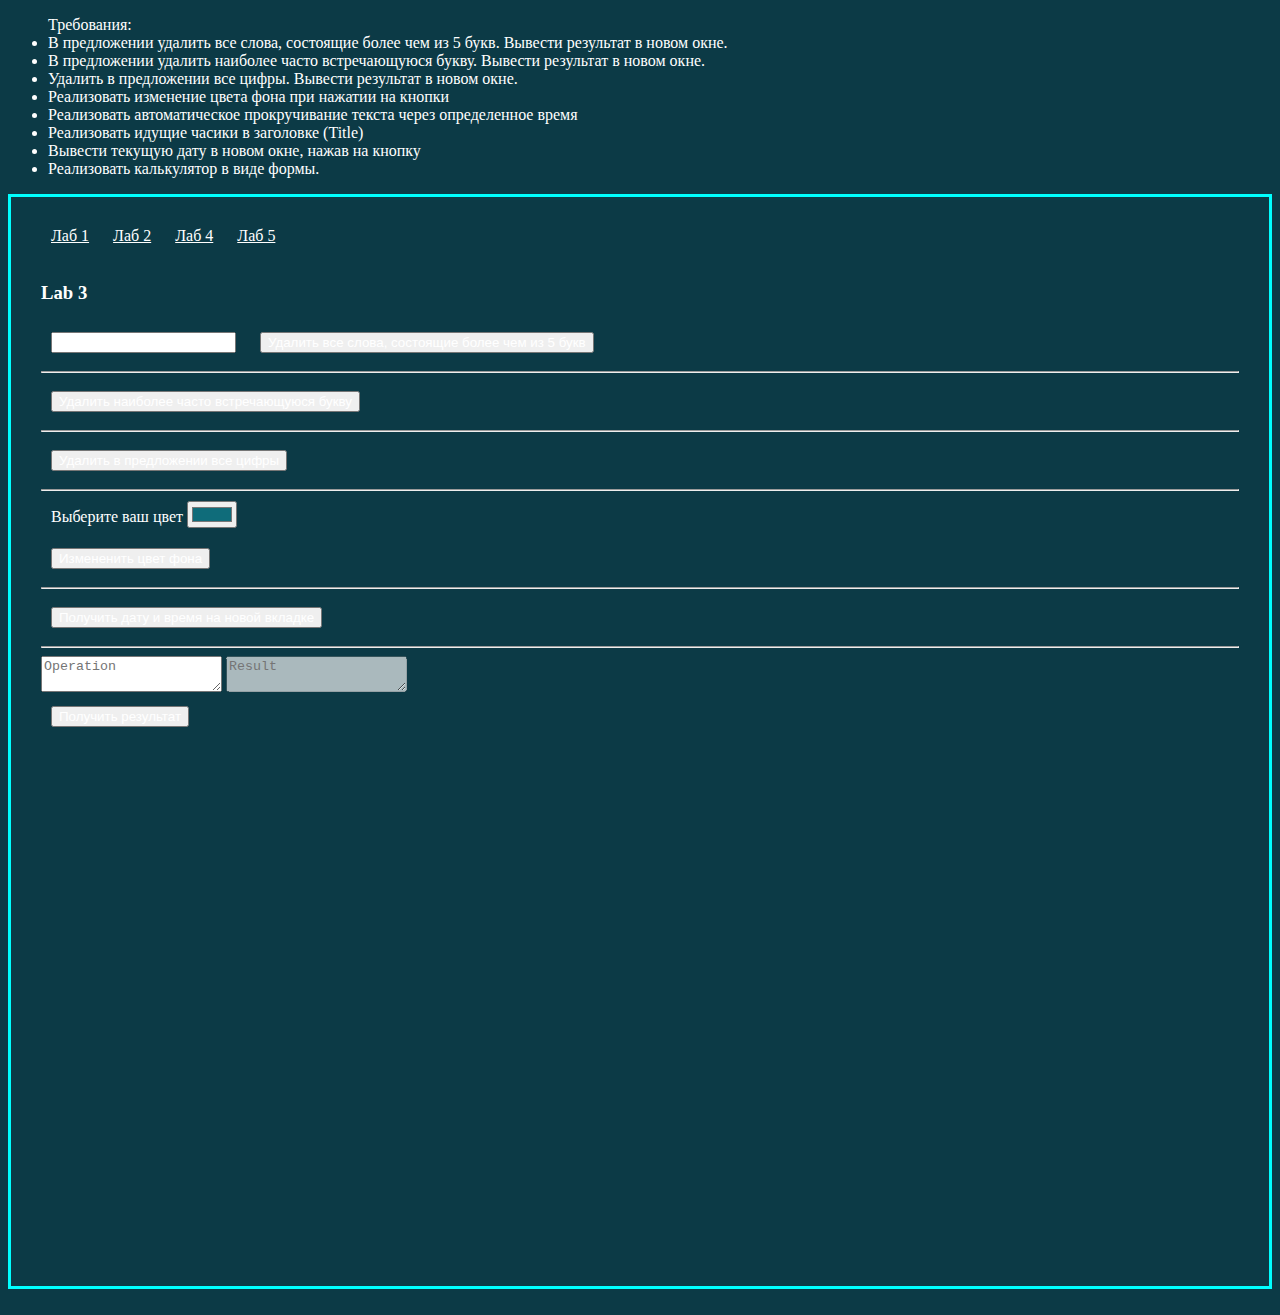
<file: index.html>
<!doctype html>
<html lang="en">

<head>
    <meta charset="UTF-8">
    <meta http-equiv="X-UA-Compatible" content="IE=edge">
    <meta charset="utf-8">
    <meta name="viewport" content="width=device-width, initial-scale=1">
    <link href="https://cdn.jsdelivr.net/npm/bootstrap@5.0.0-beta3/dist/css/bootstrap.min.css" rel="stylesheet"
        integrity="sha384-eOJMYsd53ii+scO/bJGFsiCZc+5NDVN2yr8+0RDqr0Ql0h+rP48ckxlpbzKgwra6" crossorigin="anonymous">
    <link rel="stylesheet" href="static/css/style.css" type="text/css">
    <title>Рустам Ситдиков</title>
</head>

<body>
    <div class="container">
        <div class="row mt-3">
            <div class="col-md-6">
                <ul>Требования:
                    <li>В предложении удалить все слова, состоящие более чем из 5 букв. Вывести результат в новом окне.
                    </li>
                    <li>В предложении удалить наиболее часто встречающуюся букву. Вывести результат в новом окне.</li>
                    <li>Удалить в предложении все цифры. Вывести результат в новом окне.</li>
                    <li>Реализовать изменение цвета фона при нажатии на кнопки</li>
                    <li>Реализовать автоматическое прокручивание текста через определенное время</li>
                    <li>Реализовать идущие часики в заголовке (Title)</li>
                    <li>Вывести текущую дату в новом окне, нажав на кнопку</li>
                    <li>Реализовать калькулятор в виде формы.</li>
                </ul>
            </div>
            <div class="col-md-6 task_form">
                <a class="btn btn-info" href="lab1.html">Лаб 1</a>
                <a class="btn btn-info" href="lab1.html">Лаб 2</a>
                <a class="btn btn-info" href="lab4.html">Лаб 4</a>
                <a class="btn btn-info" href="lab5.html">Лаб 5</a>
                <br>
                <br>
                <h3>Lab 3</h3>
                <input class="form-control form-control-lg" id="inputForm">
                <button class="btn btn-info" id="btn1">Удалить все слова, состоящие более чем из 5 букв</button>
                <hr>
                <button class="btn btn-info" id="btn2">Удалить наиболее часто встречающуюся букву</button>
                <hr>
                <button class="btn btn-info" id="btn3">Удалить в предложении все цифры</button>
                <hr>
                <div class="colorPicker">
                    <label for="exampleColorInput" class="form-label">Выберите ваш цвет</label>
                    <input type="color" class="form-control form-control-color" id="exampleColorInput"
                        title="Выберите цвет" value="#0f6c7a">
                </div>
                <button class="btn btn-info" id="btn4">Измененить цвет фона</button>
                <hr>
                <button class="btn btn-info" id="btn5">Получить дату и время на новой вкладке</button>
                <hr>
                <div class="calculator m-3">
                    <textarea id="calculator" placeholder="Operation"></textarea>
                    <textarea id="result" placeholder="Result" disabled></textarea>
                    <br>
                    <button class="btn btn-info" id="btn6">Получить результат</button>
                    <br>
                </div>
            </div>
        </div>
        <br>
        <script src="static/js/labs.js"></script>
</body>

</html>
</file>
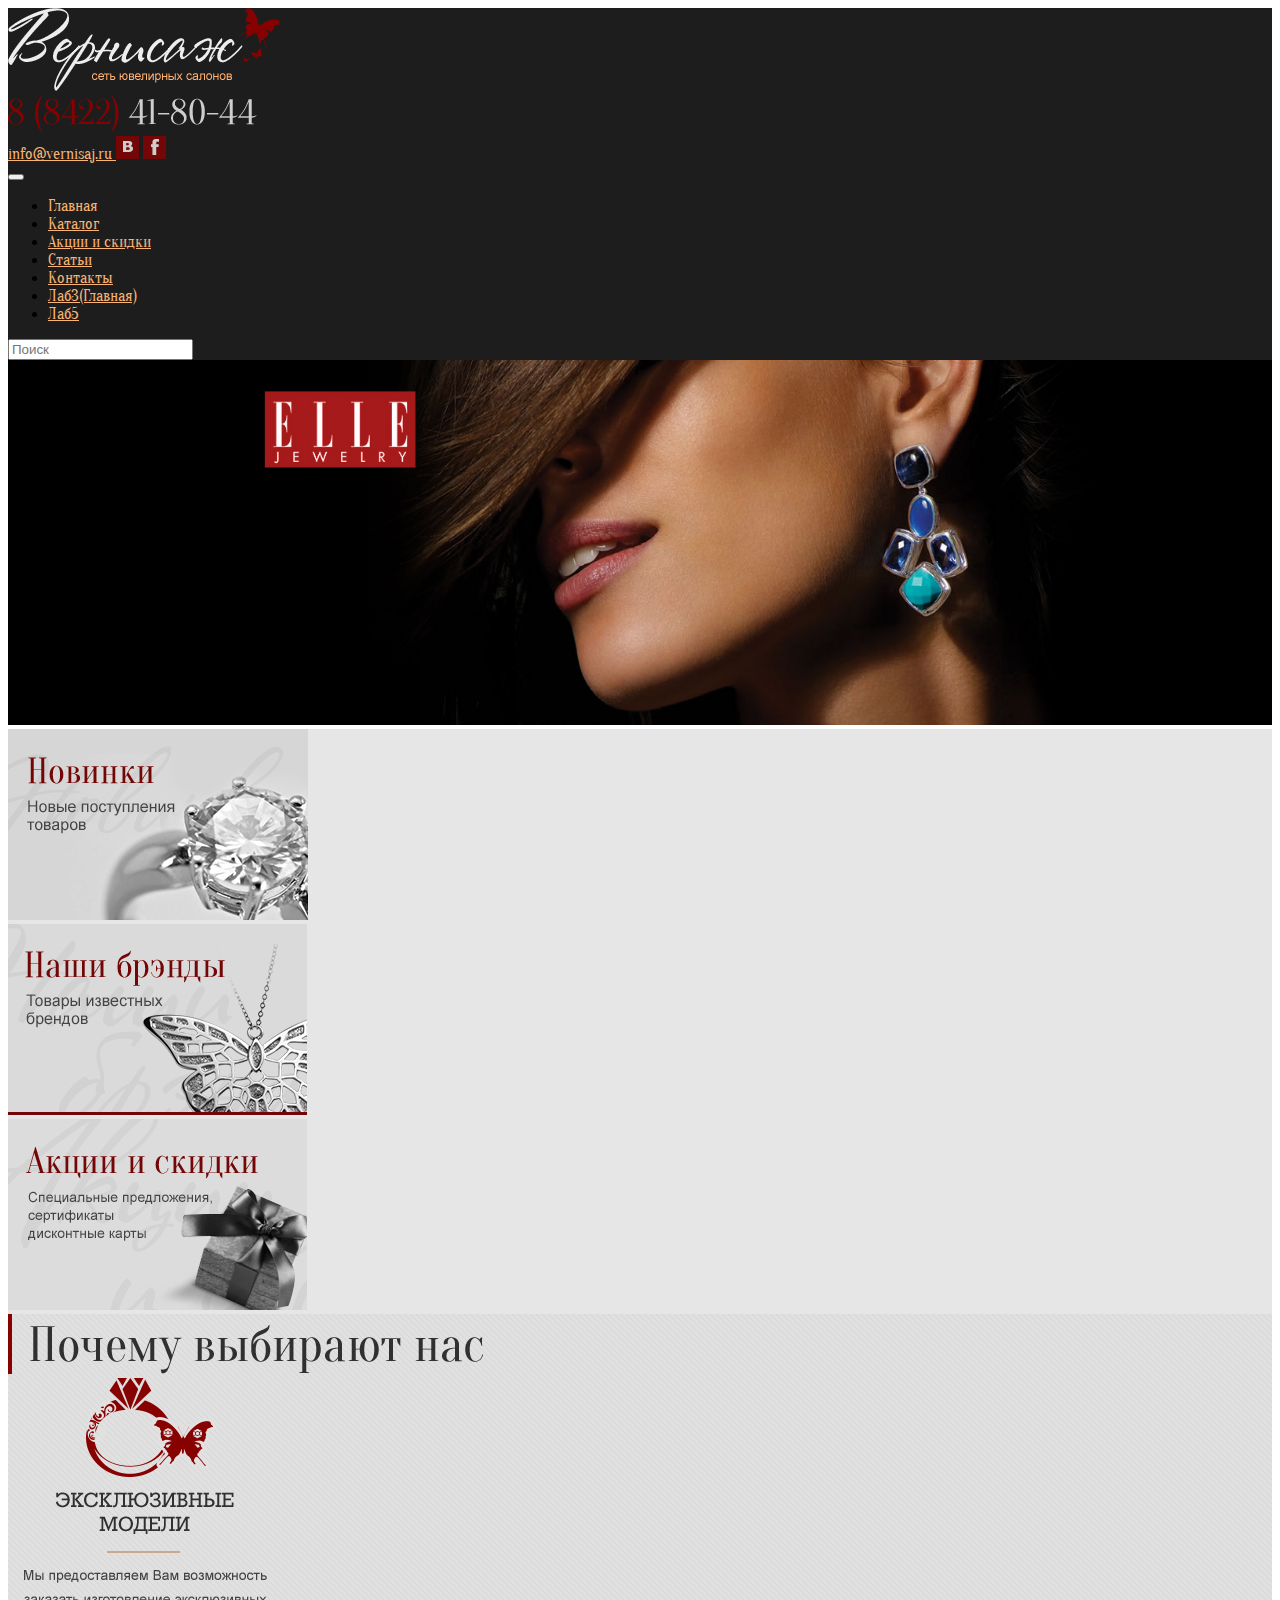
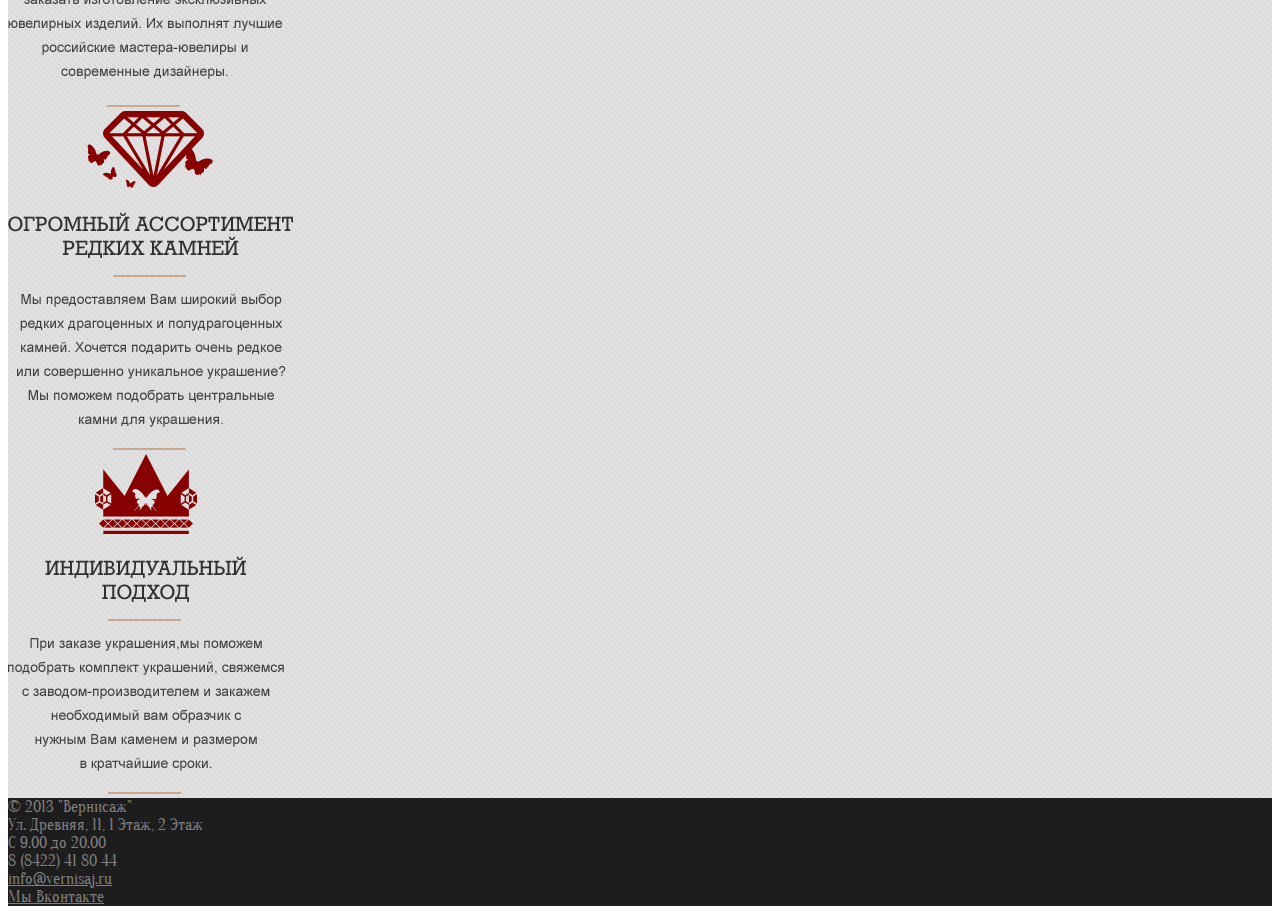
<file: lab4.html>
<!doctype html>
<html lang="en">

<head>
    <!-- Required meta tags -->
    <meta charset="utf-8">
    <meta name="viewport" content="width=device-width, initial-scale=1">
    <link href="https://fonts.googleapis.com/css2?family=Oranienbaum&display=swap" rel="stylesheet">
    <!-- Bootstrap CSS -->
    <link href="https://cdn.jsdelivr.net/npm/bootstrap@5.0.0-beta3/dist/css/bootstrap.min.css" rel="stylesheet"
        integrity="sha384-eOJMYsd53ii+scO/bJGFsiCZc+5NDVN2yr8+0RDqr0Ql0h+rP48ckxlpbzKgwra6" crossorigin="anonymous">
    <link rel="stylesheet" href="/static/css/lab4.css">
    <title>Вернисаж</title>
</head>

<body>
    <div class="header">
        <div class="container pt-4 text-white text-center">
            <div class="row">
                <div class="col-md-6">
                    <img src="/static/img/logo.png">
                </div>
                <div class="col-md-6">
                    <img src="/static/img/number.png">
                    <br>
                    <a href="" class="m-2" style="color: rgb(248,180,117)">
                        info@vernisaj.ru
                    </a>
                        <img class="mr-1" src="/static/img/vk.jpg">
                        <img src="/static/img/fb.jpg">
                </div>
            </div>
            <nav class="navbar navbar-dark navbar-expand-md">
                <button class="navbar-toggler" type="button" data-toggle="collapse" data-target="#navbarToggler"
                    aria-controls="navbarToggler" aria-expanded="false" aria-label="Toggle navigation">
                    <span class="navbar-toggler-icon"></span>
                </button>
                <div class="collapse navbar-collapse" id="navbarToggler">
                    <ul class="navbar-nav mr-auto">
                        <li class="nav-item">
                            <a class="nav-link active ml-3" style="color: rgb(248,180,117)"
                                aria-current="page">Главная</a>
                        </li>
                        <li class="nav-item">
                            <a class="nav-link ml-3" style="color: rgb(248,180,117)" href="lab4_1.html">Каталог</a>
                        </li>
                        <li class="nav-item">
                            <a class="nav-link ml-3" style="color: rgb(248,180,117)" href="#">Акции и скидки</a>
                        </li>
                        <li class="nav-item">
                            <a class="nav-link ml-3" style="color: rgb(248,180,117)" href="#">Статьи</a>
                        </li>
                        <li class="nav-item">
                            <a class="nav-link ml-3" style="color: rgb(248,180,117)" href="#">Контакты</a>
                        </li>
                        <li class="nav-item">
                            <a class="nav-link ml-3" style="color: rgb(248,180,117)" href="index.html">Лаб3(Главная)</a>
                        </li>
                        <li class="nav-item">
                            <a class="nav-link ml-3" style="color: rgb(248,180,117)" href="lab5.html">Лаб5</a>
                        </li>
                    </ul>
                    <form>
                        <input class="form-control mr-2 bg-dark text-white" type="search" placeholder="Поиск"
                            aria-label="Search">
                    </form>
                </div>
            </nav>
        </div>
    </div>
    <div class="base">
        <img src="static/img/mainBg.jpg" class="responsive">
    </div>
    <div class="collage p-3">
        <div class="container">
            <div class="row text-center">
                <div class="col-md-4 pt-2">
                    <img src="/static/img/novelty.jpg" id="novelty">
                </div>
                <div class="col-md-4 pt-2">
                    <img src="/static/img/ourBrands.jpg" id="ourBrands">
                </div>
                <div class="col-md-4 pt-2">
                    <img src="/static/img/discounts.jpg" id="discounts">
                </div>
            </div>
        </div>
    </div>
    <div class="advantages pt-4 pb-4" style="background-image: url(static/img/advantagesBg.jpg)">
        <div class="container">
            <img class="title" src="/static/img/Заголовок.png">
            <div class="row m-3 text-center">
                <div class="col-md-4 pt-2">
                    <img src="/static/img/ЭксклюзивныеМодели.png">
                </div>
                <div class="col-md-4 pt-2">
                    <img src="/static/img/АРК.png">
                </div>
                <div class="col-md-4 pt-2">
                    <img src="/static/img/ИП.png">
                </div>
            </div>
        </div>
    </div>
    <div class="footer">
        <div class="container p-4">
            <div class="row">
                <div class="col-md-4">© 2013 "Вернисаж"</div>
                <div class="col-md-4 text-center">
                    Ул. Древняя, 11, 1 Этаж, 2 Этаж<br>
                    С 9.00 до 20.00

                </div>
                <div class="col-md-4 text-end links">
                    8 (8422) 41 80 44<br>
                    <a href="">info@vernisaj.ru</a><br>
                    <a href="">Мы Вконтакте</a>
                </div>
            </div>
        </div>
    </div>
    <!-- Optional JavaScript -->
    <!-- Popper.js first, then Bootstrap JS -->
    <script src="https://cdn.jsdelivr.net/npm/popper.js@1.16.0/dist/umd/popper.min.js"
        integrity="sha384-Q6E9RHvbIyZFJoft+2mJbHaEWldlvI9IOYy5n3zV9zzTtmI3UksdQRVvoxMfooAo" crossorigin="anonymous">
    </script>
    <script src="https://stackpath.bootstrapcdn.com/bootstrap/5.0.0-alpha1/js/bootstrap.min.js"
        integrity="sha384-oesi62hOLfzrys4LxRF63OJCXdXDipiYWBnvTl9Y9/TRlw5xlKIEHpNyvvDShgf/" crossorigin="anonymous">
    </script>
    <script src="/static/js/lab4.js"></script>
</body>

</html>
</file>
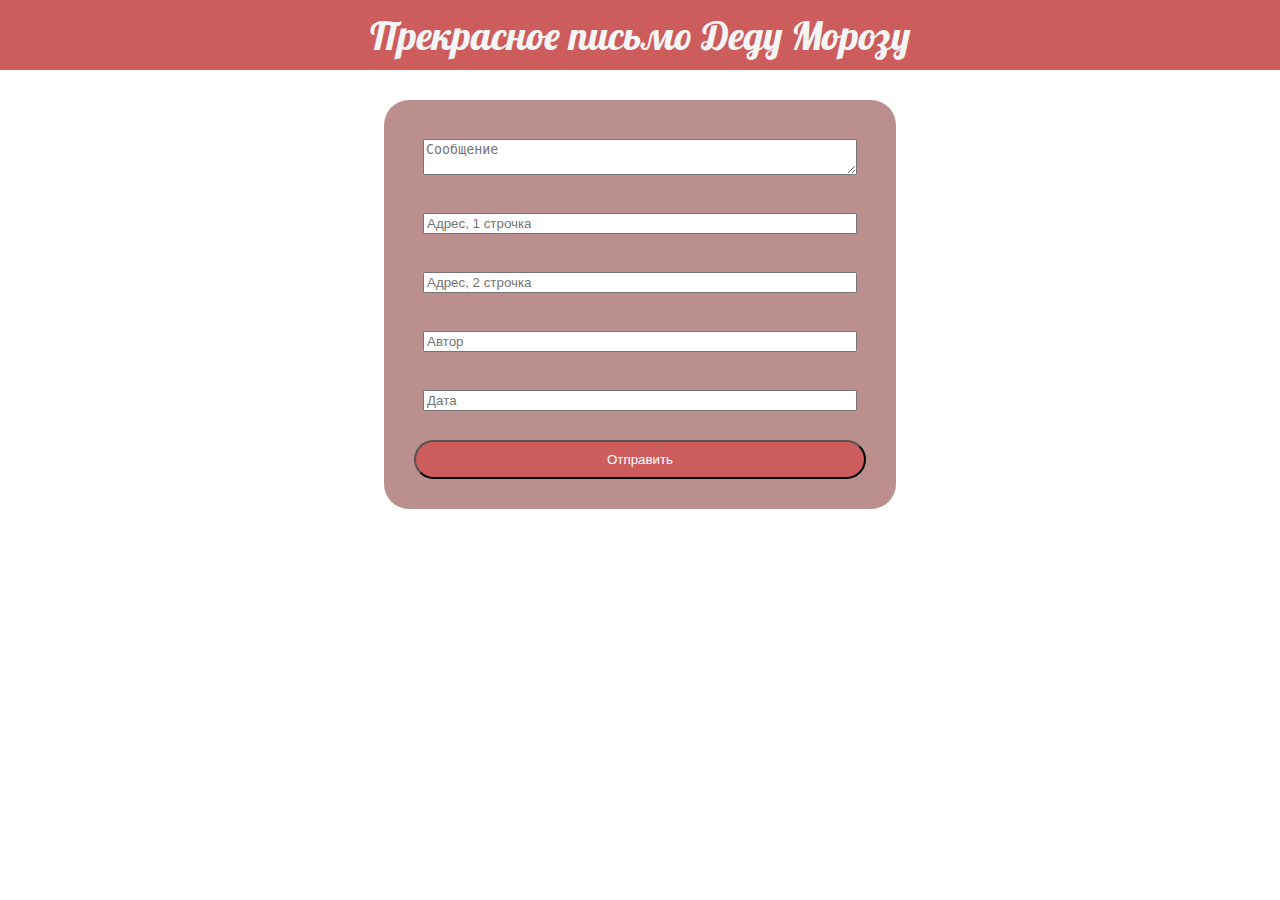
<file: lab5.html>
<!DOCTYPE html>
<html lang="en">

<head>
    <meta http-equiv="Content-Type" content="text/html; charset=UTF-8">
    <meta name="viewport" content="width=device-width, initial-scale=1.0">
    <link rel="preconnect" href="https://fonts.gstatic.com">
    <link href="https://fonts.googleapis.com/css2?family=Lobster&display=swap" rel="stylesheet">
    <link rel="stylesheet" href="./static/css/lab5.css">
    <title>5 lab</title>
</head>

<body>
    <div class="header">
        Прекрасное письмо Деду Морозу
    </div>
    <form>
        <textarea id="formMessage" placeholder="Сообщение" maxlength="1440" title="менее 1140 символов"></textarea><br>
        <input id="formAddressLine1" type="text" placeholder="Адрес, 1 строчка" title="менее 15 символов"><br>
        <input id="formAddressLine2" type="text" placeholder="Адрес, 2 строчка" title="менее 15 символов"><br>
        <input id="formAuthor" type="text" placeholder="Автор" title="менее 20 символов"><br>
        <input id="formDate" type="text" placeholder="Дата" title="менее 10 символов"><br>
        <button id="formSend" type="submit">Отправить</button>
    </form>

    <script src="static/js/jquery-3.5.1.min.js"></script>
    <script src="static/js/pdfmake.min.js"></script>
    <script src="static/js/vfs_fonts.js"></script>
    <script src="./static/js/main3.js"></script>
</body>

</html>
</file>
<file: static/css/style.css>
body {
    background-color: #0c3a46;
    color: white;
}

.btn {
    margin: 10px;
    color: white;
}

.calculator {
    height: 600px;
}

#inputForm {
    margin: 10px;
}

.colorPicker {
    margin: 10px;
}

.task_form {
    border: solid 3px aqua;
    padding: 30px;
}

img {
    float: left;
    height: 400px;
    width: 300px;
}
</file>
<file: static/css/lab4.css>
body {
    font-family: 'Oranienbaum', serif !important;
}

form {
    margin-left: auto;
}

@media (max-device-width: 500px) {
    .title {
        width: 100%;
    }
}

.header {
    background-color: rgb(29,29,29);
}

.collage{
    background-color: rgb(230,230,230);
}

.footer{
    background-color: rgb(29,29,29);
    color: gray;
}

.links > a {
    color: gray;
}

.responsive {
    width: 100%;
    height: auto;
}

#novelty:hover {
    background-image: url(/static/img/novelty1.jpg);
}
</file>
<file: static/css/lab5.css>
body {
    margin: 0px;
    background: url(https://webfon.top/wp-content/uploads/2017/10/ded-mor.jpg) left top repeat;
    font-family: 'Lobster', cursive;
}

form {
    display: flex;
    flex-direction: column;
    align-content: center;
    place-content: center;
    margin-left: 30%;
    margin-right: 30%;
    margin-top: 30px;
    padding: 30px;
    background: rosybrown;
    border-radius: 25px;
}

input, textarea {
    margin: 2%;
}

button {
    border-radius: 25px;
    background: indianred;
    color: white;
    padding: 10px;
}

.header {
    text-align: center;
    background-color: indianred;
    color: whitesmoke;
    font-size: 40px;
    padding: 10px;
}
</file>
